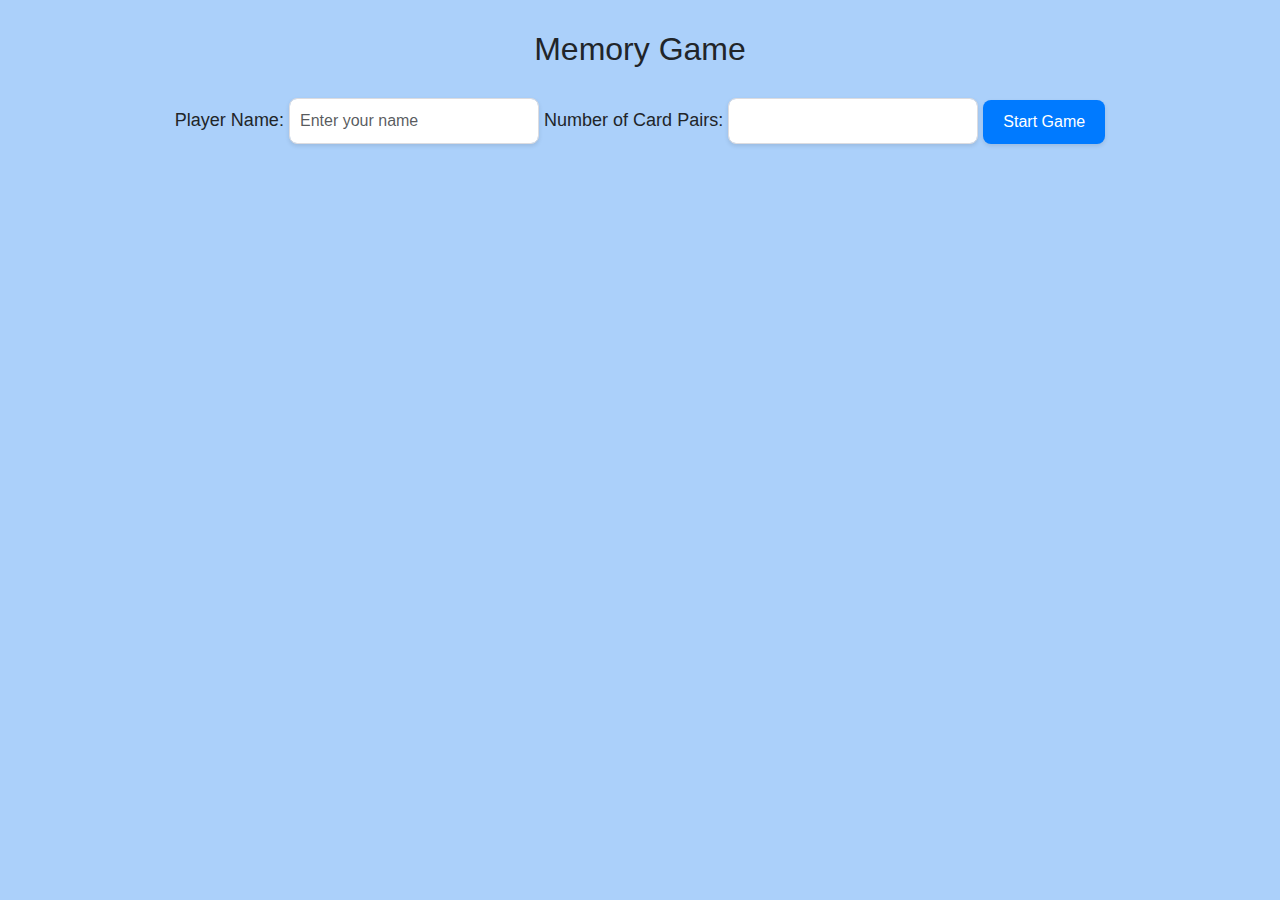
<file: Profile Cards with Bootstrap/index.html>
<!-- adir_edri_206991762_edwin_krasheninin_212232458 --> 

<!DOCTYPE html>
<html lang = "en">
<head>
    <meta charset="UTF-8">
    <meta http-equiv="X-UA-Compatible" content="IE=edge">
    <meta name="viewport" content="width=device-width, initial-scale=1.0">
    <title>Memory Game</title>
    <link rel="stylesheet" type="text/css" href="bootstrap.min.css">
    <link rel="stylesheet" type="text/css" href="style.css">
</head>
<body>
    <div class="container">
        <h1 class="text-center">Memory Game</h1>
        <div class="text-center">
            <label for="player-name">Player Name:</label>
            <input type="text" id="player-name" class="form-control" placeholder="Enter your name">
            <label for="num-pairs">Number of Card Pairs:</label>
            <input type="number" id="num-pairs" class="form-control">
            <button id="start-game" class="btn btn-primary">Start Game</button>
        </div>
        <div id="game-container" class="text-center mt-4"></div>
        <div id="game-info" class="text-center mt-3"></div>
        <div id="play-again" class="text-center mt-3"></div>
    </div>

    <script src="https://cdnjs.cloudflare.com/ajax/libs/jquery/3.6.0/jquery.min.js"></script>
    <script src="script.js"></script>
</body>
</html>
</file>
<file: Profile Cards with Bootstrap/style.css>
body {
    background-color: #85bbf8af;
  }
  
  .container {
    padding-top: 30px;
    text-align: center;
  }
  
  h1 {
    font-family: -apple-system, BlinkMacSystemFont, 'Segoe UI', Roboto, 'Helvetica Neue', Arial, sans-serif;
    font-size: 32px;
    margin-bottom: 30px;
  }
  
  label {
    font-family: -apple-system, BlinkMacSystemFont, 'Segoe UI', Roboto, 'Helvetica Neue', Arial, sans-serif;
    font-size: 18px;
    margin-bottom: 5px;
    text-align: left;
  }
  
  input[type="text"],
  input[type="number"] {
    display: inline-block;
    font-family: -apple-system, BlinkMacSystemFont, 'Segoe UI', Roboto, 'Helvetica Neue', Arial, sans-serif;
    font-size: 16px;
    padding: 10px;
    border-radius: 8px;
    border: 1px solid #dcdce0;
    width: 250px;
    max-width: 100%;
    margin-bottom: 15px;
    background-color: white;
    box-shadow: 0px 2px 4px rgba(0, 0, 0, 0.1);
  }
  
  input[type="number"]::-webkit-inner-spin-button,
  input[type="number"]::-webkit-outer-spin-button {
    -webkit-appearance: none;
    margin: 0;
  }
  
  .btn-primary {
    font-family: -apple-system, BlinkMacSystemFont, 'Segoe UI', Roboto, 'Helvetica Neue', Arial, sans-serif;
    font-size: 16px;
    display: inline-block;
    flex-direction: column;
    align-items: center;
    padding: 10px 20px;
    border-radius: 8px;
    background-color: #007aff;
    color: white;
    border: none;
    cursor: pointer;
    box-shadow: 0px 2px 4px rgba(0, 0, 0, 0.1);
  }
  
  .btn-primary:hover {
    background-color: #0056b3;
  }
  
  #game-container {
    margin-top: 30px;
    display: flex;
    flex-wrap: wrap;
    justify-content: center;
  }
  
  #game-container .card {
    width: 150px;
    height: 150px;
    background-color: #f8f9fa;
    border-radius: 8px;
    margin: 10px;
    display: flex;
    align-items: center;
    justify-content: center;
    font-family: -apple-system, BlinkMacSystemFont, 'Segoe UI', Roboto, 'Helvetica Neue', Arial, sans-serif;
    font-size: 100px;
    border: solid 3px black
  }
</file>
